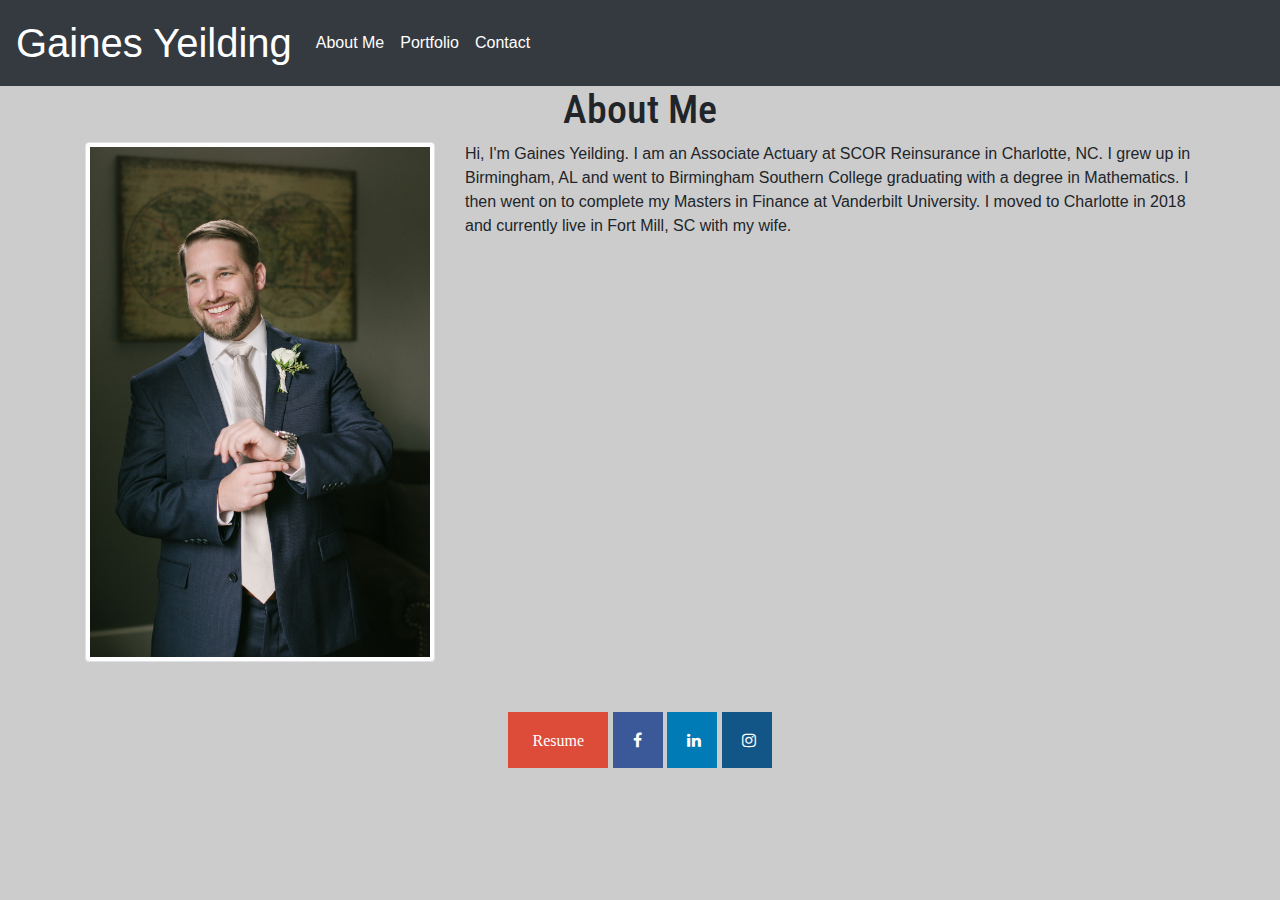
<file: index.html>
<!DOCTYPE html>
<html lang="en">
<head>
    <meta charset="UTF-8">
    <meta name="viewport" content="width=device-width, initial-scale=1.0">
    <title>Index</title>
    <!-- Bootstrap Format reference -->
    <link rel="stylesheet" href="https://stackpath.bootstrapcdn.com/bootstrap/4.4.1/css/bootstrap.min.css" integrity="sha384-Vkoo8x4CGsO3+Hhxv8T/Q5PaXtkKtu6ug5TOeNV6gBiFeWPGFN9MuhOf23Q9Ifjh" crossorigin="anonymous">
    <!-- CSS Reference -->
    <link rel="stylesheet" href="assets/style.css">
    <!-- Link to social media icons -->
    <link rel="stylesheet" href="https://cdnjs.cloudflare.com/ajax/libs/font-awesome/4.7.0/css/font-awesome.min.css">
    <!-- Google Font -->
    <link href="https://fonts.googleapis.com/css?family=Roboto+Condensed:400,700" rel="stylesheet" type="text/css">
</head>
<body>
    
    <nav class="navbar navbar-expand-lg navbar-dark bg-dark">
        <!-- Header of Navbar with my Name -->
        <span class="navbar-brand mb-0 h1 nameGaines">Gaines Yeilding</span>
        <ul class="nav navbar-nav">
            <li class="nav-item active">
              <a class="nav-link" href="index.html">About Me</a>
            </li>
            <li class="nav-item active">
              <a class="nav-link" href="portfolio.html">Portfolio</a>
            </li>
            <li class="nav-item active">
              <a class="nav-link" href="contact.html">Contact</a>
            </li>
        </ul>
    </nav>

    <div class = "container">
        <div class = "row">
            <div class = "col-12">
                <div class ="about-me-header">
                    <h1>About Me</h1>
                </div>                
            </div>
        </div>
        <div class = "row">
            <div class = "col-md-4 my-picture">
                <!-- Image of myself -->
                <img src="assets/images/gainesProfile.jpg" alt="myProfilePic" class="img-thumbnail" id="aboutPic">
            </div>
            <!-- About me Part 1 -->
            <div class = "col-md-8">
                <p>
                    Hi, I'm Gaines Yeilding. I am an Associate Actuary at SCOR Reinsurance in Charlotte, NC. I grew up in Birmingham, AL and went to Birmingham Southern College graduating with a degree in Mathematics. I then went on to complete my Masters in Finance at Vanderbilt University. I moved to Charlotte in 2018 and currently live in Fort Mill, SC with my wife.
                </p>
            </div>    
        </div>  
        
    </div>    
    <!-- Footer containing social media -->
    <div class ="sticky-bottom footer">

        <div class="socialmediaicons">
            <a href="assets/Gaines Yeilding Resume.pdf" class="fa fa-resume">Resume</a>
            <a href="https://www.facebook.com/gaines.yeilding" class="fa fa-facebook"></a>
            <a href="https://www.linkedin.com/in/gainesyeilding/" class="fa fa-linkedin"></a>
            <a href="https://www.instagram.com/gaines.yeilding/" class="fa fa-instagram"></a>
        </div>
    </div>

</body>
</html>
</file>
<file: assets/style.css>
h1,
h2,
h3,
h4 {
  font-family: "Roboto Condensed", sans-serif;
}

h1{
  text-align: center;
}

/* .container{
margin-bottom: 20px;
height: 80vh;
} */



.nameGaines{
  font-family: 'Anton', sans-serif;
  font-size: 40px;
}

/* Background color for pages */
body {
    background-color: #cccccc;
   }

   /* Margin for small screens and pic width */
  @media screen and (max-width : 991px){
    .card {
      margin-top: 20px;
      margin-bottom: 20px;
      margin: 10px auto;
    }
    #aboutPic{
      max-width: 200px;
    }
  }

/* Background color for cards */
  .card-body{
    background-color: oldlace;
  }

  .footer{
  width: 100%;
  text-align: center;
  margin-top: 50px;
  }

  /* Styles for links to social media */
    .fa {
      padding: 20px;
      font-size: 30px;
      width: 50px;
      text-align: center;
      text-decoration: none;
    }
  
    .fa-facebook {
      background: #3B5998;
      color: white;
    }
  
    .fa-linkedin {
      background: #007bb5;
      color: white;
    }
  
    .fa-instagram {
      background: #125688;
      color: white;
    }

    .fa-resume {
      width: 100px;
      background: #dd4b39;
      color: white;
    }

    /* Style for Footer of each page -- Will be used later if I dont like the current layout
  .footer{
    text-align: center;
    background-color:  grey; 
    width: 100%;
    position: fixed;
    bottom: 0;
    margin-top: 20px;

    } */
</file>
